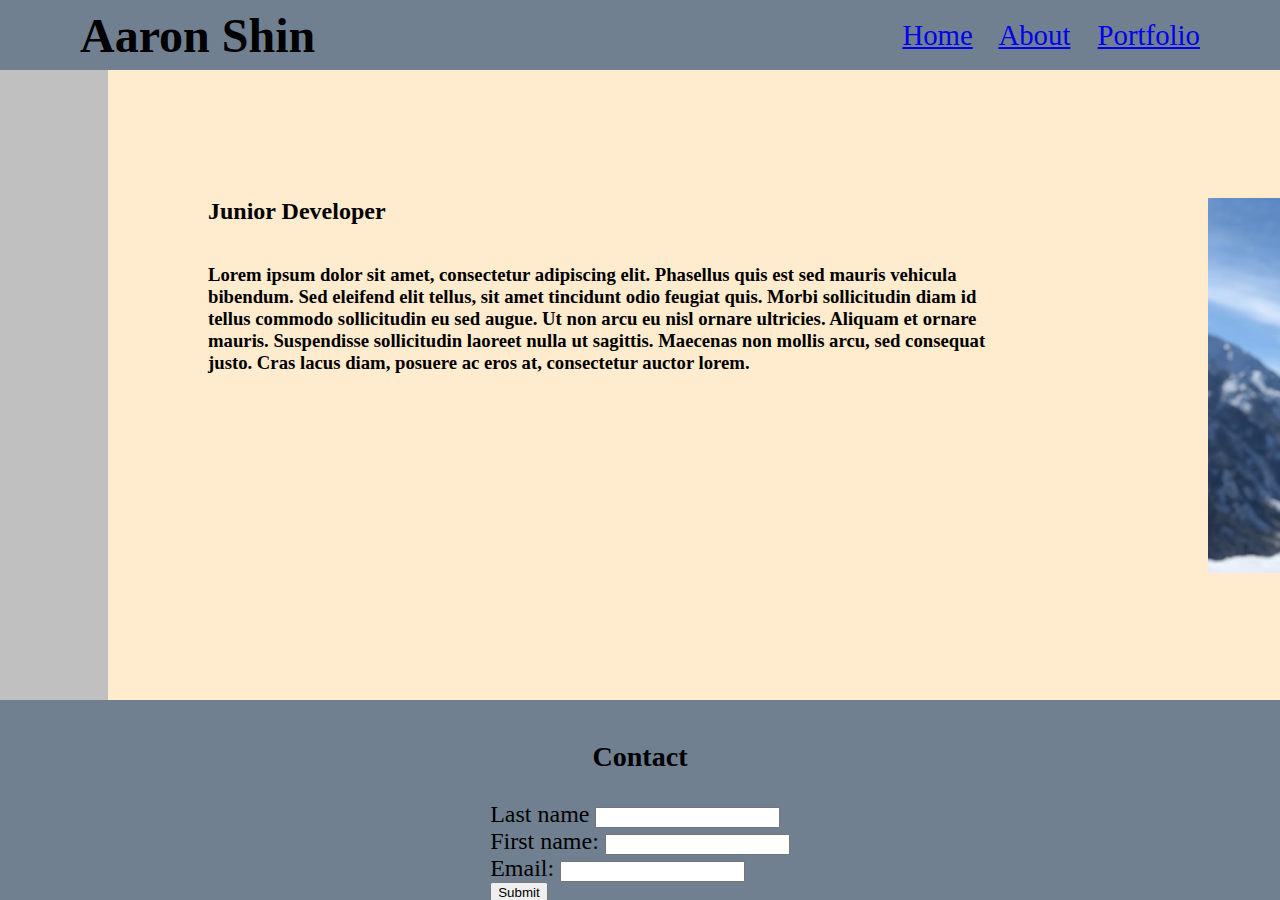
<file: index.html>
<html>
  <head>
    <title>Personal Website2 Home</title>
    <link rel="stylesheet" href="styles.css">
    <meta name="viewport" content="width=device-width, initial-scale=1.0">
  </head>
  <body>
    <nav>
      <div class="name">
        <h1>Aaron Shin</h1>
      </div>
      <div class="links">
        <a href="index.html">Home</a>
        <a href="about.html">About</a>
        <a href="portfolio.html">Portfolio</a>
      </div>
    </nav>
    <main>
      <h2>Junior Developer</h2>
      <h3>Lorem ipsum dolor sit amet, consectetur adipiscing elit. Phasellus quis est sed mauris vehicula bibendum. Sed eleifend elit tellus, sit amet tincidunt odio feugiat quis. Morbi sollicitudin diam id tellus commodo sollicitudin eu sed augue. Ut non arcu eu nisl ornare ultricies. Aliquam et ornare mauris. Suspendisse sollicitudin laoreet nulla ut sagittis. Maecenas non mollis arcu, sed consequat justo. Cras lacus diam, posuere ac eros at, consectetur auctor lorem.</h3>
    </main>
    <div>
      <img class="index" src="images/index image.jpg" alt="image of Aaron with ski gear in the snowy mountains">
    </div>
    <footer>
      <h3>Contact</h3>
      <form>
        <label for="lname">Last name</label>
        <input type="text" id="lname" name="lname" />
        <br />
        <label for="fname">First name:</label>
        <input type="text" id="fname" name="fname" />
        <br />
        <label for="email">Email:</label>
        <input type="text" id="email">
        <br />
        <input type="submit" value="Submit" />
        </form>
      </form>
    </footer>
  </body>
</html>
</file>
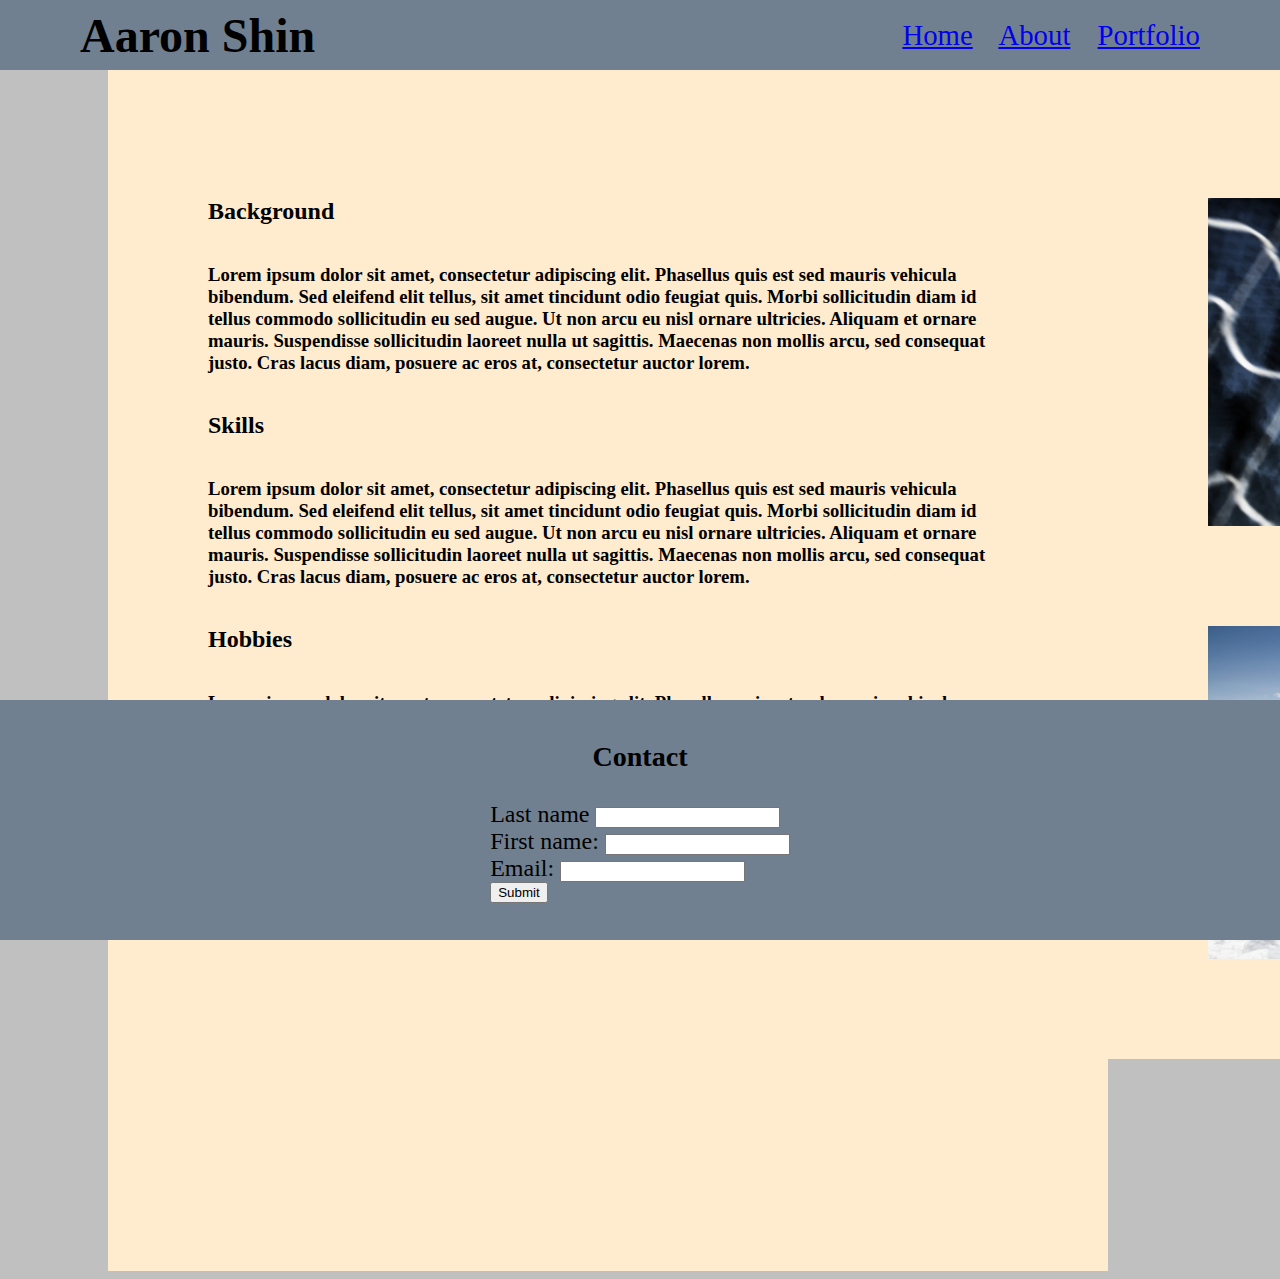
<file: about.html>
<html>
  <head>
    <title>Personal Website2 About</title>
    <link rel="stylesheet" href="styles.css">
    <meta name="viewport" content="width=device-width, initial-scale=1.0">
  </head>
  <body>
    <nav>
      <div class="name">
        <h1>Aaron Shin</h1>
      </div>
      <div class="links">
        <a href="index.html">Home</a>
        <a href="about.html">About</a>
        <a href="portfolio.html">Portfolio</a>
      </div>
    </nav>
    <div>
      <main>
        <h2>Background</h2>
        <h3>Lorem ipsum dolor sit amet, consectetur adipiscing elit. Phasellus quis est sed mauris vehicula bibendum. Sed eleifend elit tellus, sit amet tincidunt odio feugiat quis. Morbi sollicitudin diam id tellus commodo sollicitudin eu sed augue. Ut non arcu eu nisl ornare ultricies. Aliquam et ornare mauris. Suspendisse sollicitudin laoreet nulla ut sagittis. Maecenas non mollis arcu, sed consequat justo. Cras lacus diam, posuere ac eros at, consectetur auctor lorem.</h3>
        <h2>Skills</h2>
        <h3>Lorem ipsum dolor sit amet, consectetur adipiscing elit. Phasellus quis est sed mauris vehicula bibendum. Sed eleifend elit tellus, sit amet tincidunt odio feugiat quis. Morbi sollicitudin diam id tellus commodo sollicitudin eu sed augue. Ut non arcu eu nisl ornare ultricies. Aliquam et ornare mauris. Suspendisse sollicitudin laoreet nulla ut sagittis. Maecenas non mollis arcu, sed consequat justo. Cras lacus diam, posuere ac eros at, consectetur auctor lorem.</h3>
        <h2>Hobbies</h2>
        <h3>Lorem ipsum dolor sit amet, consectetur adipiscing elit. Phasellus quis est sed mauris vehicula bibendum. Sed eleifend elit tellus, sit amet tincidunt odio feugiat quis. Morbi sollicitudin diam id tellus commodo sollicitudin eu sed augue. Ut non arcu eu nisl ornare ultricies. Aliquam et ornare mauris. Suspendisse sollicitudin laoreet nulla ut sagittis. Maecenas non mollis arcu, sed consequat justo. Cras lacus diam, posuere ac eros at, consectetur auctor lorem.</h3>
      </main>
    </div>
    <div class="images">
      <img class="ball" src="images/soccer-ball-goal.webp" alt="soccer ball hitting net of goal">
      <img class="ski" src="images/ski.jpg" alt="standing set of skis forming an X in a snowy mountain">
    </div>
    <footer>
      <h3>Contact</h3>
      <form>
        <label for="lname">Last name</label>
        <input type="text" id="lname" name="lname" />
        <br />
        <label for="fname">First name:</label>
        <input type="text" id="fname" name="fname" />
        <br />
        <label for="email">Email:</label>
        <input type="text" id="email">
        <br />
        <input type="submit" value="Submit" />
        </form>
      </form>
    </footer>
  </body>
</html>
</file>
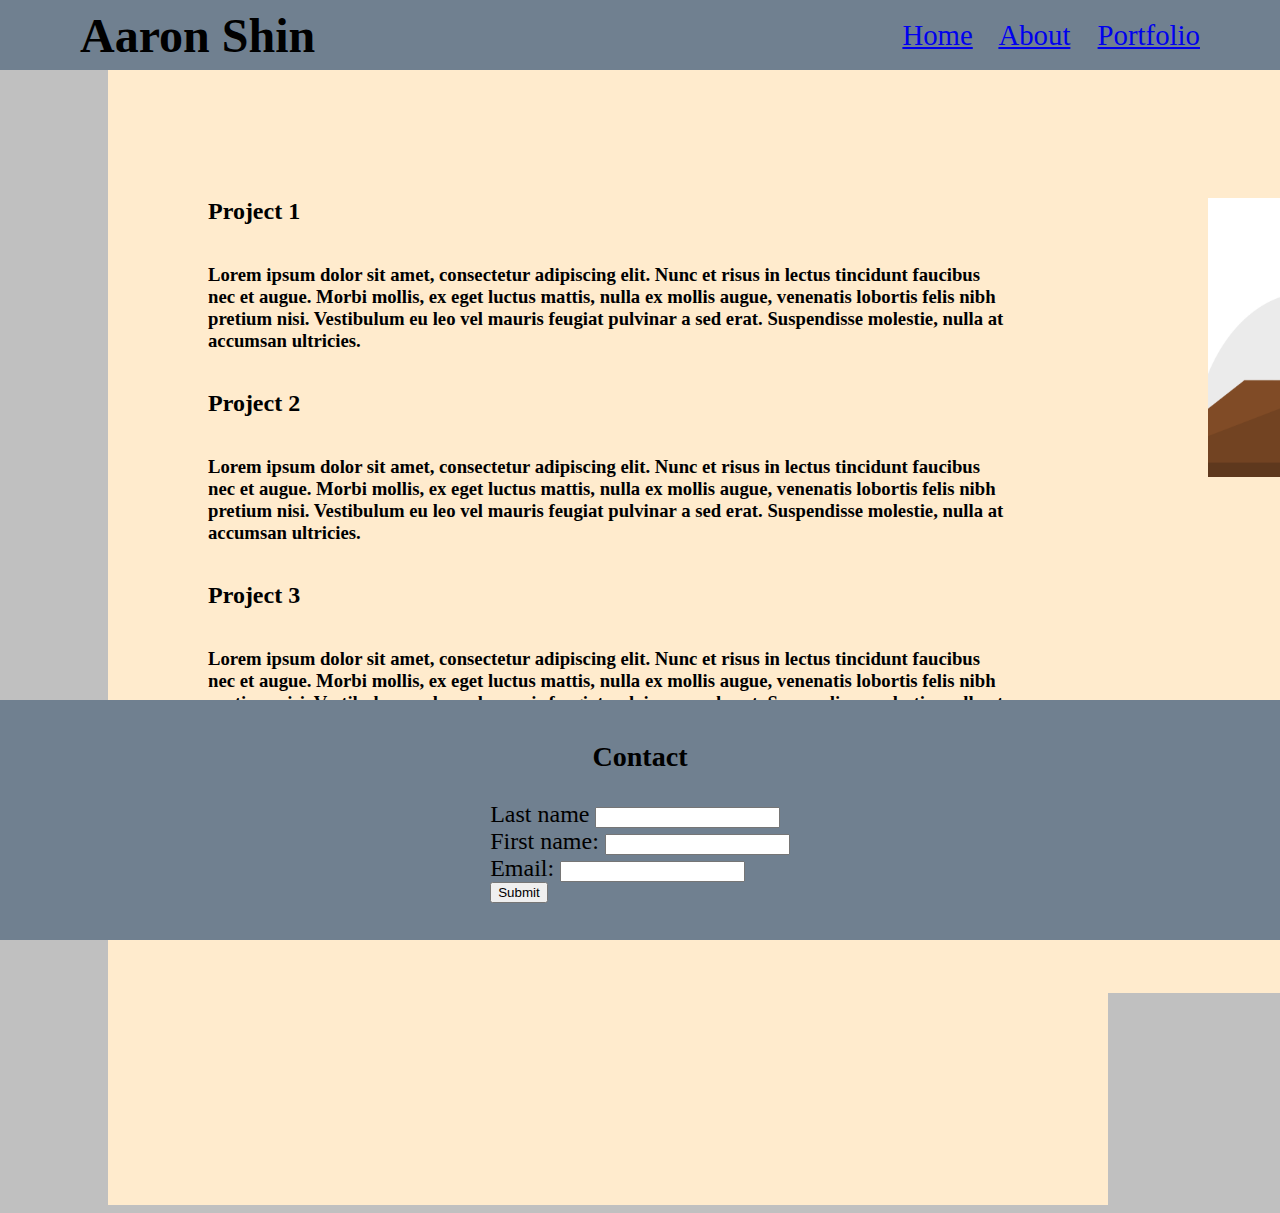
<file: portfolio.html>
<html>
  <head>
    <title>Personal Website2 Portfolio</title>
    <link rel="stylesheet" href="styles.css">
    <meta name="viewport" content="width=device-width, initial-scale=1.0">
  </head>
  <body>
    <nav>
      <div class="name">
        <h1>Aaron Shin</h1>
      </div>
      <div class="links">
        <a href="index.html">Home</a>
        <a href="about.html">About</a>
        <a href="portfolio.html">Portfolio</a>
      </div>
    </nav>
    <div>
      <main>
        <h2>Project 1</h2>
        <h3>Lorem ipsum dolor sit amet, consectetur adipiscing elit. Nunc et risus in lectus tincidunt faucibus nec et augue. Morbi mollis, ex eget luctus mattis, nulla ex mollis augue, venenatis lobortis felis nibh pretium nisi. Vestibulum eu leo vel mauris feugiat pulvinar a sed erat. Suspendisse molestie, nulla at accumsan ultricies.</h3>
        <h2>Project 2</h2>
        <h3>Lorem ipsum dolor sit amet, consectetur adipiscing elit. Nunc et risus in lectus tincidunt faucibus nec et augue. Morbi mollis, ex eget luctus mattis, nulla ex mollis augue, venenatis lobortis felis nibh pretium nisi. Vestibulum eu leo vel mauris feugiat pulvinar a sed erat. Suspendisse molestie, nulla at accumsan ultricies.</h3>
        <h2>Project 3</h2>
        <h3>Lorem ipsum dolor sit amet, consectetur adipiscing elit. Nunc et risus in lectus tincidunt faucibus nec et augue. Morbi mollis, ex eget luctus mattis, nulla ex mollis augue, venenatis lobortis felis nibh pretium nisi. Vestibulum eu leo vel mauris feugiat pulvinar a sed erat. Suspendisse molestie, nulla at accumsan ultricies.</h3>
      </main>
    </div>
    <div>
      <img class="project" src="images/projects.png" alt="computer screen with work on it">
    </div>
    <footer>
      <h3>Contact</h3>
      <form>
        <label for="lname">Last name</label>
        <input type="text" id="lname" name="lname" />
        <br />
        <label for="fname">First name:</label>
        <input type="text" id="fname" name="fname" />
        <br />
        <label for="email">Email:</label>
        <input type="text" id="email">
        <br />
        <input type="submit" value="Submit" />
        </form>
      </form>
    </footer>
  </body>
</html>
</file>
<file: styles.css>
body {
  display: inline-flex;
  background-color: silver;
}

nav {
  position: fixed;
  left: 0px;
  right: 0px;
  top: 0px;
  align-items: center;
  background-color: slategray;
  height: 50px;
  justify-content: space-between;
  display: inline-flex;
  padding: 10px;
  padding-left: 80px;
  padding-right: 80px;
  font-size: x-large;
}

.links {
  font-size: larger;
  word-spacing: 20px;
}

.links:hover {
  background-color: chartreuse;
}

main {
  background-color: blanchedalmond;
  display: flex;
  width: 800px;
  flex-direction: column;
  margin-left: 100px;
  padding: 100px;
  padding-top: 170px;
}

div > main {
  padding-bottom: 450px;
}

.index {
  background-color: blanchedalmond;
  width: 500px;
  padding: 100px;
  padding-bottom: 167px;
  padding-top: 140px;
  margin-top: 50px;
  margin-right: 100px;
}

.images {
  display: flex;
  flex-direction: column;
}

.ball {
  background-color: blanchedalmond;
  width: 500px;
  padding-bottom: 167px;
  padding: 100px;
  padding-top: 140px;
  margin-top: 50px;
  margin-right: 100px;
}

.ski {
  background-color: blanchedalmond;
  width: 500px;
  padding-left: 100px;
  padding-right: 100px;
  padding-bottom: 100px;
  margin-right: 100px;
}

.project {
  background-color: blanchedalmond;
  width: 500px;
  padding: 100px;
  padding-bottom: 516;
  padding-top: 140px;
  margin-top: 50px;
  margin-right: 100px;
}

footer {
  position: fixed;
  left: 0px;
  right: 0px;
  top: 700px;
  align-items: center;
  background-color: slategray;
  height: 220px;
  justify-content: center;
  display: flex;
  flex-direction: column;
  padding: 10px;
  font-size: x-large;
}

@media (max-width: 1024px) {
  body {
    display: flex;
    background-color: dodgerblue;
    flex-direction: column;
  }

  main {
    margin-left: 0px;
    padding-bottom: 0px;
    padding-top: 100px;
  }
  
  .index {
    margin: 0;
    padding: 250px;
    padding-top: 0px;
  }

  div > main {
    padding-bottom: 0px;
  }

  .ball {
    margin: 0;
    padding: 250px;
    padding-top: 0px;
    padding-bottom: 10px;
  }

  .ski {
    margin: 0;
    padding: 250px;
    padding-top: 0px;
  }

  .project {
    margin: 0;
    padding: 250px;
    padding-top: 0px;
  }
}
</file>
